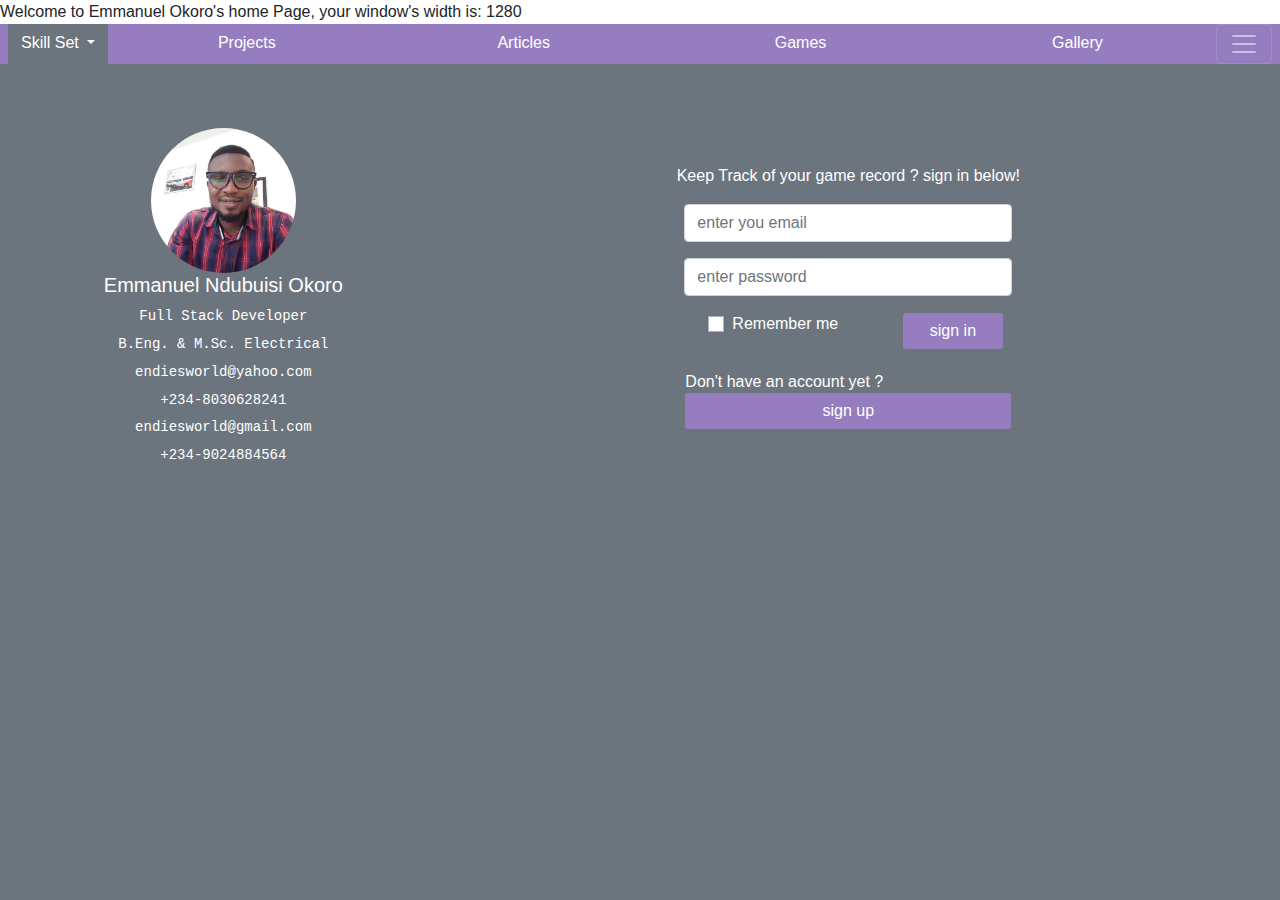
<file: index.html>
<!doctype html>
<html lang="en" xmlns:th="http://www.thymeleaf.org">
  <head>
    <!-- Required meta tags -->
    <meta charset="utf-8">
    <meta name="viewport" content="width=device-width, initial-scale=1, shrink-to-fit=no">

    <!-- Bootstrap CSS -->
    <link rel="stylesheet" href="https://stackpath.bootstrapcdn.com/bootstrap/4.3.1/css/bootstrap.min.css" integrity="sha384-ggOyR0iXCbMQv3Xipma34MD+dH/1fQ784/j6cY/iJTQUOhcWr7x9JvoRxT2MZw1T" crossorigin="anonymous">
    <link rel="stylesheet" type="text/css" href="index.css">
    <script src="index.js" charset="utf-8"></script>
    <title>Emmanuel Okoro</title>

  </head>
  <body class= "bg-secondary " id="body">
    <div class="navwidth bg-white textColour" id="writeHere"> </div>
    <div class="pl-2 d-flex justify-content-between setBgColor navwidth sticky-top " id="navbarElement">
      <div class=" bg-secondary ">
        <button type="button" class="btn text-center dropdown-toggle text-white" data-toggle="modal" data-target="#skills">
          Skill Set
        </button>
      </div>
      <div id="navResponsive" class=" collapse row container show ">
        <div class="col-2 mx-auto text-center ">
            <button type="button" class="btn js-scroll-trigger  text-white" href="#">Projects </button>
        </div>
        <div class="col-2 mx-auto text-center">
          <button type="button" class="btn  js-scroll-trigger  text-white" href="#">Articles</button>
        </div>
        <div class="col-2 mx-auto text-center">
          <button type="button" class="btn js-scroll-trigger  text-white" href="index.html">Games</button>
        </div>
        <div class="col-2 mx-auto text-center">
          <button type="button" class="btn  js-scroll-trigger  text-white" href="#">Gallery</button>
        </div>
      </div>
      <div class="navbar-dark pr-2">
        <button type="button" class="btn d-block navbar-toggler " data-toggle="collapse" data-target="#navResponsive" >
          <span class="navbar-toggler-icon"></span>
        </button>
      </div>
    </div>
    <div id="skills" class="modal">
      <div class="modal-dialog modal-lg modal-dialog-scrollable">
        <div class="modal-content">
          <!-- Modal header
          <div class="modal-header">
            No header element.
          </div>
          -->
          <!-- Modal body -->
          <div class="modal-body">
            <button type="button" class="close" data-dismiss="modal">×</button>
            <div class=" row">
              <div class=" col-4 ">
                <h5 class="text-center">Front End Skills </h5>
                <p class="text-center">HTML</p>
                <p class="text-center">CSS</p>
                <p class="text-center">Bootstrap</p>
                <p class="text-center">JavaScript</p>
                <p class="text-center">React</p>
                <p class="text-center">Angularjs</p>
              </div>
              <div class=" col-4">
                <h5 class="text-center">Back End Skills </h5>
                <p class="text-center">Java</p>
                <p class="text-center">Node.js</p>
                <p class="text-center">Spring Framework</p>
                <p class="text-center">Spring boot</p>
                <p class="text-center">PHP</p>
                <p class="text-center">Lavarel</p>
              </div>
              <div class=" col-4">
                <h5 class="text-center">Enterprise </h5>
                <p class="text-center">Agile</p>
                <p class="text-center">Maven</p>
                <p class="text-center">Java</p>
                <p class="text-center">Python</p>
              </div>
            </div>
          </div>
          <!-- Modal header
          <div class="modal-footer">
            <button type="button" class="btn btn-danger" data-dismiss="modal">Close</button>
         </div>
         -->
        </div>
      </div>
    </div>
    <div class = "container-fluid row mx-auto">

      <div class = " scaleUp jumbotron container col-sm-3 bg-secondary text-danger">
        <img src="images/emmanuelOkoro.jpg" class="d-block rounded-circle img-fluid mx-auto " alt="Emmanuel Okoro's Image" width="145" height="145">
        <h5 class=" text-center text-white ">  Emmanuel Ndubuisi Okoro  </h5>
        <h6 class=" text-center "> <code class="text-white">Full Stack Developer </code> </h6>
        <h6 class=" text-center "><code class="text-white"> B.Eng. & M.Sc. Electrical </code></h6>
        <h6 class=" text-center "> <code class="text-white">endiesworld@yahoo.com</code> </h6>
        <h6 class=" text-center "><code class="text-white"> +234-8030628241 </code></h6>
        <h6 class=" text-center "> <code class="text-white"> endiesworld@gmail.com </code> </h6>
        <h6 class=" text-center "><code class="text-white"> +234-9024884564 </code></h6>
      </div>

      <div class="jumbotron d-flex justify-content-center col-sm-8 bg-secondary">

          <div class=" scaleUp d-flex flex-column align-self-center container ">
            <div class=" align-self-center">
               <p class=" text-center text-white"> Keep Track of your game record ? sign in below!</p>
            </div>
              <div class=" align-self-center container scaleDown ">
                <!--This is a custom login page for spring boot app. using Thymeleaf as Template.
                this requires a post method to "/login", which the spring security library identifies,
              and extract username and password automtically-->
                <form name="f" class="align-self-center container " th:action="@{/login}" method="POST">
                  <fieldset>
                    <div class="scaleDown form-group align-self-center container">
                      <input  class="form-control mb-2 " id="username" placeholder="enter you email" type="email" name="username" >
                    </div>  
                    <div class="scaleDown form-group align-self-center container">  
                      <input  class="form-control " id="password" placeholder="enter password" type="password" name="password" >
                    </div>
                    <div class="form-row holdScale mx-auto" id="groupDiv">
                      <div class="custom-control mx-auto" id="rememberMeDiv">
                        <input type="checkbox" class="custom-control-input" id="remeberMeCheck" name="remeberMeCheck">
                        <label class="custom-control-label text-white" id="remeberMeLabel" for="remeberMeCheck">Remember me</label>
                      </div>
                      <div class="col-4 mr-2" id="buttonDiv">
                        <!--This button type="subimit, which makes it perform the post action automatically"-->
                        <button type="submit" class="btn setBgColor text-white form-control">sign in</button>
                      </div>
                    </div>
                  </fieldset>
                </form>
                <form name="f" class="align-self-center container secondForm" th:action="@{/https://localhost:8443/signuppage}" method="GET">
                  <div class="form-group align-self-center scaleDown container" id="divForSecondForm">
                      <!--This button type="subimit, which makes it perform the post action automatically"-->
                    <label class="text-center text-white signUpLabel" for="signupButton">Don't have an account yet ?</label>  
                    <button class="btn setBgColor text-white form-control" id="signupButton">sign up</button>
                          
                  </div>
                </form>  
              </div>
            </div>

      </div>
  </div>
      <!-- Optional JavaScript -->
    <!-- jQuery first, then Popper.js, then Bootstrap JS -->
    <script src="https://code.jquery.com/jquery-3.3.1.slim.min.js" integrity="sha384-q8i/X+965DzO0rT7abK41JStQIAqVgRVzpbzo5smXKp4YfRvH+8abtTE1Pi6jizo" crossorigin="anonymous"></script>
    <script src="https://cdnjs.cloudflare.com/ajax/libs/popper.js/1.14.7/umd/popper.min.js" integrity="sha384-UO2eT0CpHqdSJQ6hJty5KVphtPhzWj9WO1clHTMGa3JDZwrnQq4sF86dIHNDz0W1" crossorigin="anonymous"></script>
    <script src="https://stackpath.bootstrapcdn.com/bootstrap/4.3.1/js/bootstrap.min.js" integrity="sha384-JjSmVgyd0p3pXB1rRibZUAYoIIy6OrQ6VrjIEaFf/nJGzIxFDsf4x0xIM+B07jRM" crossorigin="anonymous"></script>
  </body>
</html>
</file>
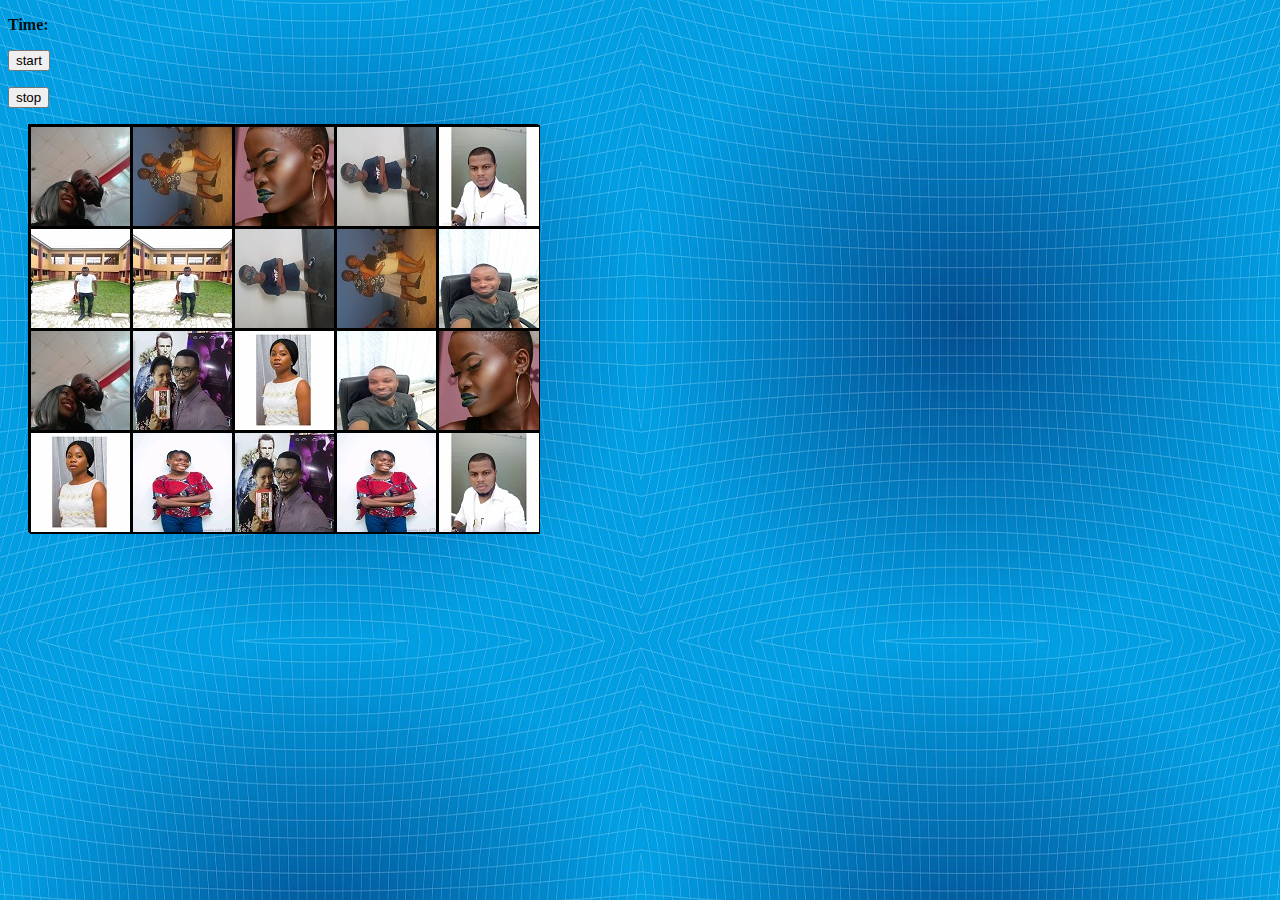
<file: old_Commits/index.html>
<!DOCTYPE html>
<html lang="en" dir="ltr">
  <head>
    <meta charset="utf-8">
    <link rel="stylesheet" type="text/css" href="memoryGame.css">
    <script src="memoryGame.js" charset="utf-8"></script>
    <title>Memory Game</title>
  </head>
  <body>
    <p class="watch"> Time: <time id="time"></time ></p>
    <p><button id="startTimmer" > start </button></p>
    <p><button id="stopTimmer" > stop </button></p>

    <section class="section1">
      <div class="horizontal0 vertical0 " id="00">
        <div id="parentOne" class="container"> <div id= "front1" class="front front1"></div> <div id = "one" class="back"></div></div>
      </div>

      <div class="horizontal0 vertical1 " id="01">
        <div id="parentTwo" class="container"> <div id= "front2" class="front front2"></div> <div id = "two" class="back"></div></div>
      </div>
      <div class="horizontal0 vertical2 " id="02">
        <div id="parentThree" class="container"> <div id= "front3" class="front front3"></div> <div id = "three" class="back"></div></div>
      </div>
      <div class="horizontal0 vertical3 " id="03">
        <div id="parentFour" class="container"> <div id= "front4" class="front front4"></div> <div id = "four" class="back"></div></div>
    </div>
      <div class="horizontal0 vertical4 " id="04">
        <div id="parentFive" class="container"> <div id= "front5" class="front front5"></div> <div id = "five" class="back"></div></div>
      </div>
    </section>
    <section class="section2">
      <div class="horizontal1 vertical0 " id="10">
        <div id="parentSix" class="container"> <div id= "front6" class="front front6"></div> <div id = "six" class="back"></div></div>
      </div>
      <div class="horizontal1 vertical1 " id="11">
        <div id="parentSeven" class="container"> <div id= "front7" class="front front7"></div> <div id = "seven" class="back"></div></div>
      </div>
      <div class="horizontal1 vertical2 " id="12">
        <div id="parentEight" class="container"> <div id= "front8" class="front front8"></div> <div id = "eight" class="back"></div></div>
      </div>
      <div class="horizontal1 vertical3 " id="13">
        <div id="parentNine" class="container"> <div id= "front9" class="front front9"></div> <div id = "nine" class="back"></div></div>
     </div>
      <div class="horizontal1 vertical4 " id="14">
        <div id="parentTen" class="container"> <div id= "front10" class="front front10"></div> <div id = "ten" class="back"></div></div>
      </div>
    </section>
    <section class="section3">
      <div  class="horizontal2 vertical0 " id="20">
        <div id="parentEleven" class="container"> <div id= "front11" class="front front11"></div> <div  id = "eleven" class="back"></div></div>
      </div>
      <div class="horizontal2 vertical1 " id="21">
        <div id="parentTwelve" class="container"> <div id= "front12" class="front front12"></div> <div id = "twelve" class="back"></div></div>
      </div>
      <div class="horizontal2 vertical2 " id="22">
        <div id="parentThirteen" class="container"> <div id= "front13" class="front front13"></div> <div id = "thirteen" class="back"></div></div>
      </div>
      <div class="horizontal2 vertical3 " id="23">
        <div id="parentForteen" class="container"> <div id= "front14" class="front front14"></div> <div id = "fourteen" class="back"></div></div>
      </div>
      <div class="horizontal2 vertical4 " id="24">
        <div id="parentFifteen" class="container"> <div id= "front15" class="front front15"></div> <div id = "fifteen" class="back"></div></div>
      </div>
    </section>
    <section class="section4">
      <div class="horizontal3 vertical0 " id="30">
        <div id="parentSixteen" class="container"> <div id= "front16" class="front front16"></div> <div id = "sisxteen" class="back"></div></div>
      </div>
      <div class="horizontal3 vertical1 " id="31">
        <div id="parentSeventeen" class="container"> <div id= "front17" class="front front17"></div> <div id = "seventeen" class="back"></div></div>
      </div>
      <div class="horizontal3 vertical2 " id="32">
        <div id="parentEighteen" class="container"> <div id= "front18" class="front front18"></div> <div id = "eighteen" class="back"></div></div>
      </div>
      <div class="horizontal3 vertical3 " id="33">
        <div id="parentNineteen" class="container"> <div id= "front19" class="front front19"></div> <div id = "ninteen" class="back"></div></div>
      </div>
      <div class="horizontal3 vertical4 " id="34">
        <div id="parentTwenty" class="container"> <div id= "front20" class="front front20"></div> <div id = "tweenty" class="back"></div></div>
      </div>
    </section>

    <!--section class="section5">
      <div class="horizontal4 vertical0" id="40">21</div>
      <div class="horizontal4 vertical1" id="41">22</div>
      <div class="horizontal4 vertical2" id="42">23</div>
      <div class="horizontal4 vertical3" id="43">24</div>
      <div class="horizontal4 vertical4" id="44">25</div>
    </section-->

  </body>
</html>
</file>
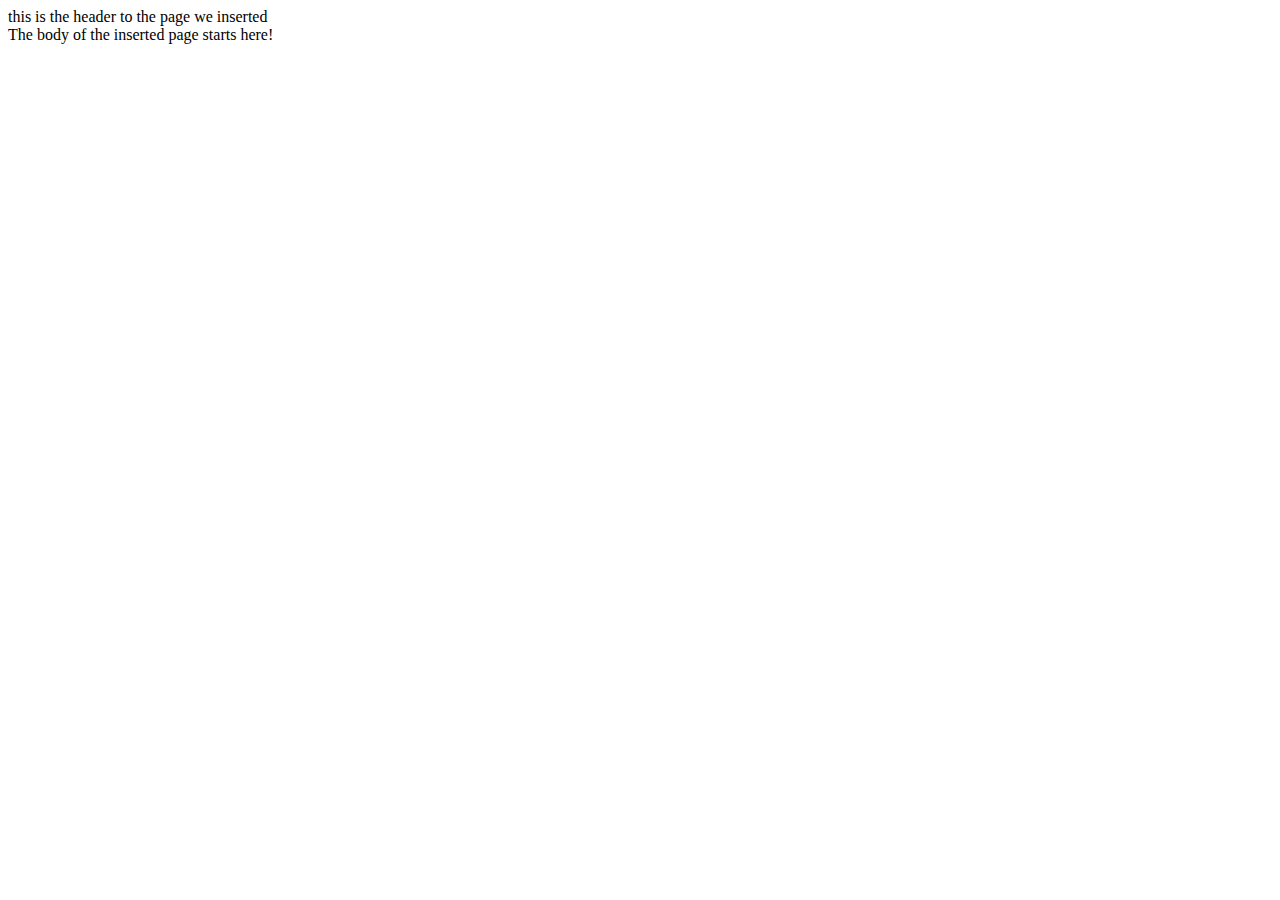
<file: insertThisPage.html>
<!Doctype html>
<html lang="eng" xmlns:th="http://www.thymeleaf.org">
    <head>
        <title>
            Page to Insert
        </title>
    </head>
    <body>
        <header>this is the header to the page we inserted</header>
        <div th:fragment="headFile" class="container bg-danger" item-width="50px" item-height="20px" >
            The body of the inserted page starts here!
        </div>
    </body>
</html>
</file>
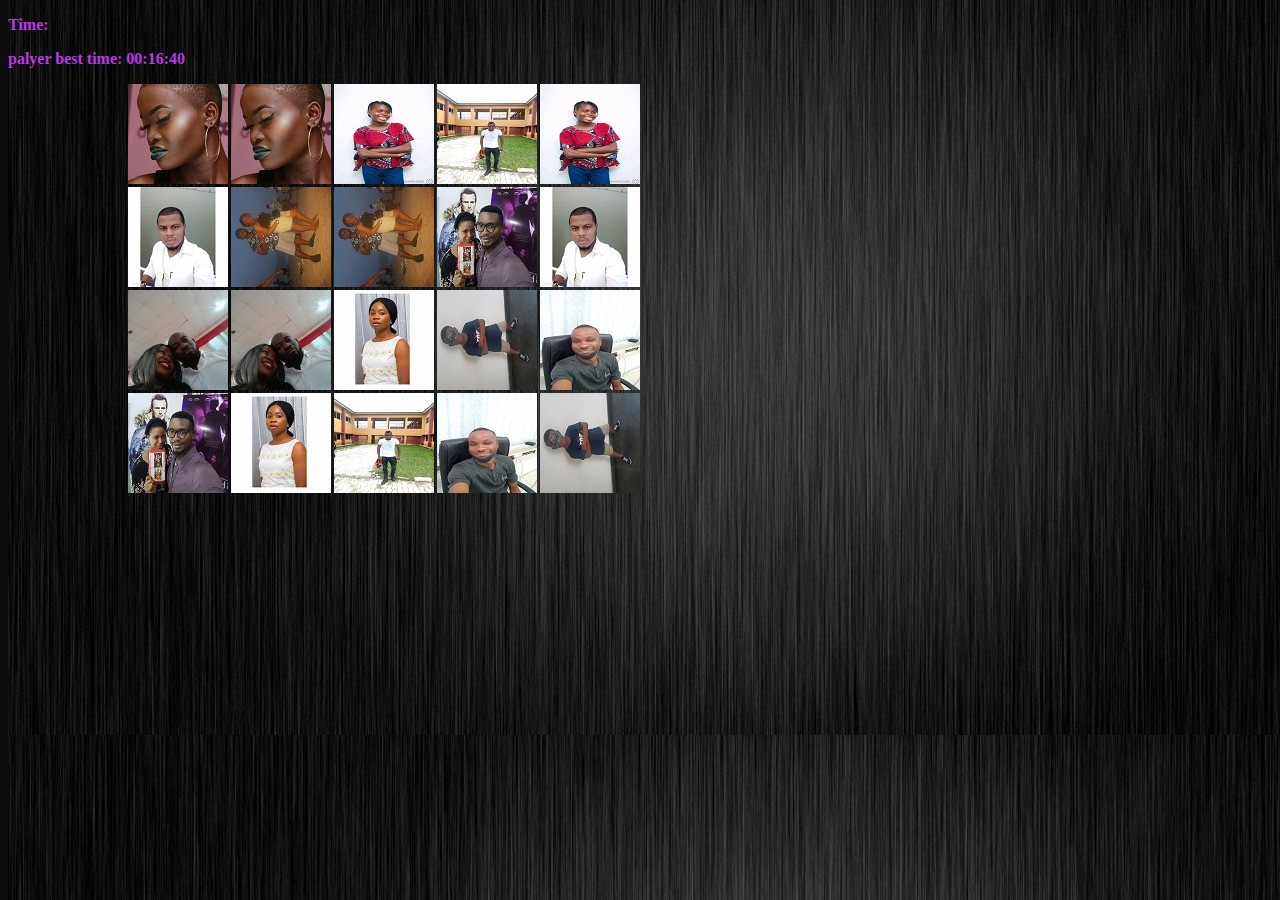
<file: memoryGame.html>
<!DOCTYPE html>
<html lang="en" dir="ltr">
  <head>
    <meta charset="utf-8">
    <link rel="stylesheet" type="text/css" href="memoryGame.css">
    <script src="memoryGame.js" charset="utf-8"></script>
    <title>Memory Game</title>
  </head>
  <body>
  <p class="watch"> Time: <time id="time"></time ></p>
  <p id="userInfo" ></p>
  <div id="stop" class="container">
   <div id="parentOne" class="subContainer">
     <div id= "front1" class="front"></div> <div id = "one1" class="back"></div>
   </div>
   <div id="parentTwo" class="subContainer">
     <div id= "front2" class="front"></div> <div id = "one2" class="back"></div>
   </div>
   <div id="parentThree" class="subContainer">
     <div id= "front3" class="front"></div> <div id = "one3" class="back"></div>
   </div>
   <div id="parentFour" class="subContainer">
     <div id= "front4" class="front"></div> <div id = "one4" class="back"></div>
   </div>
   <div id="parentFive" class="subContainer">
     <div id= "front5" class="front"></div> <div id = "one5" class="back"></div>
   </div>
   <div id="parentSix" class="subContainer">
     <div id= "front6" class="front"></div> <div id = "one6" class="back"></div>
   </div>
   <div id="parentSeven" class="subContainer">
     <div id= "front7" class="front"></div> <div id = "one7" class="back"></div>
   </div>
   <div id="parentEight" class="subContainer">
     <div id= "front8" class="front"></div> <div id = "one8" class="back"></div>
   </div>
   <div id="parentNine" class="subContainer">
     <div id= "front9" class="front"></div> <div id = "one9" class="back"></div>
   </div>
   <div id="parentTen" class="subContainer">
     <div id= "front10" class="front"></div> <div id = "one10" class="back"></div>
   </div>
   <div id="parentEleven" class="subContainer">
     <div id= "front11" class="front"></div> <div id = "one11" class="back"></div>
   </div>
   <div id="parentTwelve" class="subContainer">
     <div id= "front12" class="front"></div> <div id = "one12" class="back"></div>
   </div>
   <div id="parentThirteen" class="subContainer">
     <div id= "front13" class="front"></div> <div id = "one13" class="back"></div>
   </div>
   <div id="parentFourteen" class="subContainer">
     <div id= "front14" class="front"></div> <div id = "one14" class="back"></div>
   </div>
   <div id="parentFifteen" class="subContainer">
     <div id= "front15" class="front"></div> <div id = "one15" class="back"></div>
   </div>
   <div id="parentSixteen" class="subContainer">
     <div id= "front16" class="front"></div> <div id = "one16" class="back"></div>
   </div>
   <div id="parentSeventeen" class="subContainer">
     <div id= "front17" class="front"></div> <div id = "one17" class="back"></div>
   </div>
   <div id="parentEighteen" class="subContainer">
     <div id= "front18" class="front"></div> <div id = "one18" class="back"></div>
   </div>
   <div id="parentNinteen" class="subContainer">
     <div id= "front19" class="front"></div> <div id = "one19" class="back"></div>
   </div>
   <div id="parentTwenty" class="subContainer">
     <div id= "front20" class="front"></div> <div id = "one20" class="back"></div>
   </div>
</div>

  </body>
</html>
</file>
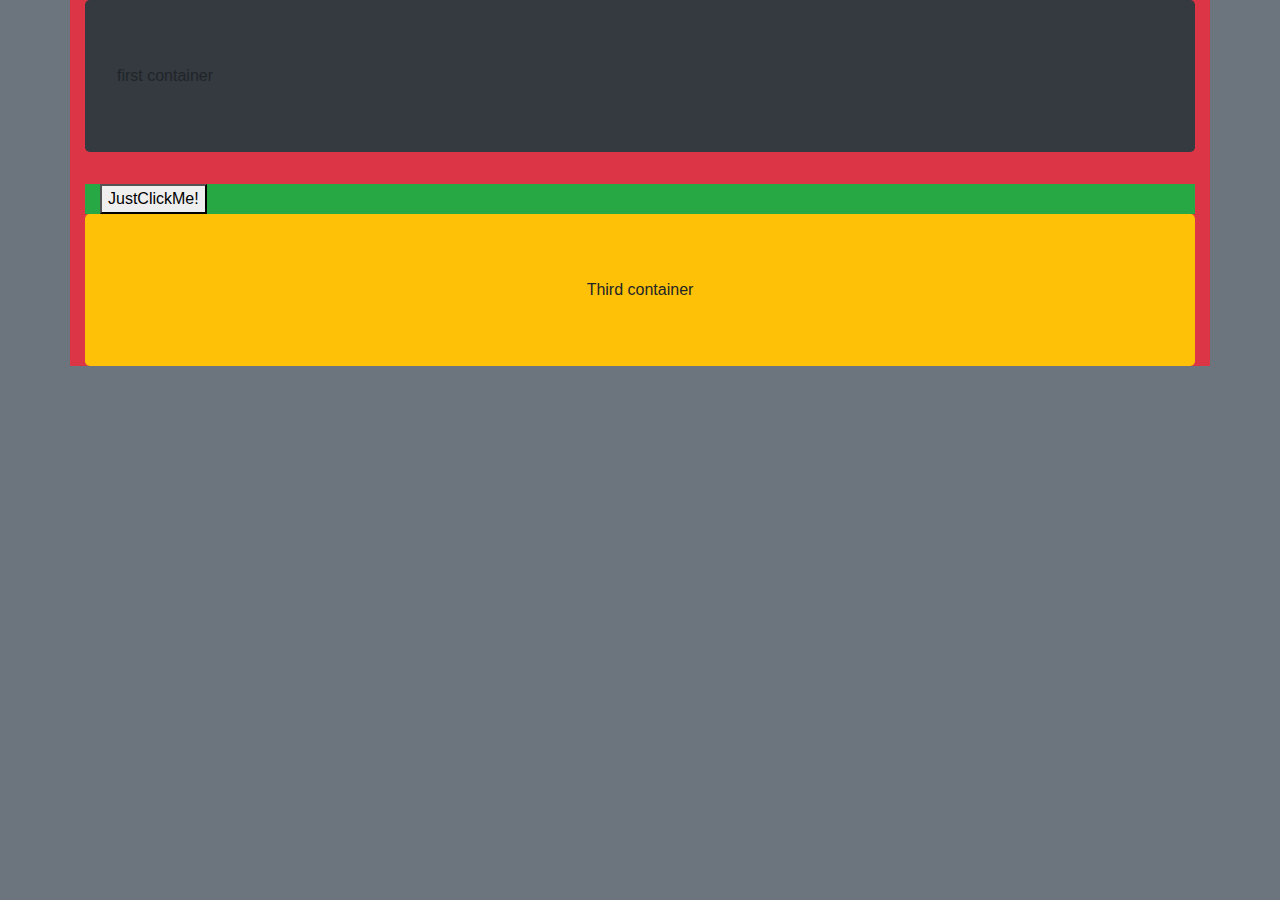
<file: testPage.html>
<!doctype html>
<html lang="en" xmlns:th="http://www.thymeleaf.org">
  <head>
    <!-- Required meta tags -->
    <meta charset="utf-8">
    <meta name="viewport" content="width=device-width, initial-scale=1, shrink-to-fit=no">

    <!-- Bootstrap CSS -->
    <link rel="stylesheet" href="https://stackpath.bootstrapcdn.com/bootstrap/4.3.1/css/bootstrap.min.css" integrity="sha384-ggOyR0iXCbMQv3Xipma34MD+dH/1fQ784/j6cY/iJTQUOhcWr7x9JvoRxT2MZw1T" crossorigin="anonymous">
    <link rel="stylesheet" type="text/css" href="testPage.css">
    <script src="testPage.js" charset="utf-8"></script>
    <title>Emmanuel Okoro Test Page</title>

  </head>
    <body class= "bg-secondary " id="body">
      <div th:replace= "insertThisPage.html::headFile"></div>
      <div class="container bg-danger parentContainer">
        <div class="jumbotron bg-dark">
          first container
        </div>
        <div class="container bg-success buttonContainer">
          <button type="button1" name="button2" value="clickMe" id="button1">JustClickMe!</button>
        </div>
        <div class="jumbotron bg-primary testClass " id="testContainer">
          <br>Second container</br>
          <br>Second container</br>
          <br>Second container</br>
          <br>Second container</br>
          <br>Second container</br>
          <br>Second container</br>
          <br>Second container</br>
        </div>
        <div class="jumbotron bg-warning text-center">
          Third container
        </div>
      </div>
      <script src="https://code.jquery.com/jquery-3.3.1.slim.min.js" integrity="sha384-q8i/X+965DzO0rT7abK41JStQIAqVgRVzpbzo5smXKp4YfRvH+8abtTE1Pi6jizo" crossorigin="anonymous"></script>
      <script src="https://cdnjs.cloudflare.com/ajax/libs/popper.js/1.14.7/umd/popper.min.js" integrity="sha384-UO2eT0CpHqdSJQ6hJty5KVphtPhzWj9WO1clHTMGa3JDZwrnQq4sF86dIHNDz0W1" crossorigin="anonymous"></script>
      <script src="https://stackpath.bootstrapcdn.com/bootstrap/4.3.1/js/bootstrap.min.js" integrity="sha384-JjSmVgyd0p3pXB1rRibZUAYoIIy6OrQ6VrjIEaFf/nJGzIxFDsf4x0xIM+B07jRM" crossorigin="anonymous"></script>
  </body>
</html>
</file>
<file: index.css>
.setBgColor{
   background-color: #bb86fc88 ;
 }
 .scaleUp{
 width: 70% ;
 }
 .navwidth{
   width: 100 ;
 }

 .secondForm{
   position: relative ;
   top: 10px;
 }
.signUpLabel{
  position: relative ;
   bottom: -10px;
  left: 1px ; 
}
button:hover  {
  background-color:  #e886fc9a;
}
.signinScaledown{
width: 90% ;
}

@media only screen and (max-width: 920px) {
  .scaleUp{
  width: 90% ;
  }

}

@media only screen and (min-width: 1200px) {
  .scaleDown{
  width: 90% ;

  }
  #groupDiv{
    padding-right: 10px ;
    padding-left: 10px ;
    }
    .holdScale{
      width: 90% ;
      
    }

}

@media only screen and (max-width: 360px) {
  .navUp{
  width: 70% ;
  
  }
}
</file>
<file: old_Commits/memoryGame.css>
body{
  background: url("memoryGameBackground2.jpg");
}
.watch{
  margin: 10px,10px, 10px , 50px ,  ;
  color: hsla(119, 86%, 1%, 0.94) ;
  font-weight: bold;
}
#time{
  background: hsla(360, 99%, 100%, 1) ;
  background: url("memoryGameBackground2.jpg");
}

section {
 margin-left:  20px ;
 position: relative;
}

div{
  height: 100px ;
  width: 100px ;
  /* background-color: #008000 ;*/
  border: 1px solid black ;
  /*border-radius: 50% ;*/

}

div .container{
  position: relative;
  text-align: center;
  font-size: 10px ;
  line-height: 100px ;
  right: 10px ;
  background-color: #008000 ;
  margin-left:  10px ;
  transition: transform 0.8s ;
 transform-style: preserve-3d;   /*without this, the "front" wont be seen, while making the back position absolute*/

  bottom: 0px ;
}

/*add Pseudo-class to show that tiles are clickable*/
div:hover .container{
    background-color: hsla(143, 100%, 50%, 1);
   /*transform:  rotateY(-180deg);*/


 }

.front{
  background: yellow ;
  transform: rotateY(180deg); /*  to make the front rotate slower than the back, you reduce the number of turns
                                  Also it shows the overlap without the "preserve-3d",
                                  it determines if the element should be seen or not*/
}


/*.front2{
  background: yellow ;
  transform: translateZ(200px);
  transform: rotateY(0.5turn);  to make the front rotate slower than the back, you reduce the number of turns
                                  Also it shows the overlap without the "preserve-3d"
}*/

.back{
  position: absolute;
  bottom: -1px ;
transform: rotateY(180deg);
}

.vertical1 {
position: absolute;
 bottom: 0px ;
  left: 102px ;
}

.vertical2 {
  position: absolute ;
  bottom: 0px;
 left: 204px ;
}

.vertical3 {
  position: absolute ;
  bottom: 0px;
 left: 306px ;
}

.vertical4 {
  position: absolute ;
  bottom: 0px;
 left: 408px ;
}
</file>
<file: memoryGame.css>
body{
  background: url("images/blackTheme.JPG");
}
.watch{
  margin: 10px,10px, 10px , 50px ,  ;
  color: hsla(286, 77%, 56%, 1) ;
  font-weight: bold;
}
#time{
  background: hsla(360, 99%, 100%, 1) ;
  background: url("images/blackTheme.JPG");
}
#userInfo{
  margin: 10px,10px, 10px , 50px ,  ;
  color: hsla(286, 77%, 56%, 1) ;
  font-weight: bold;
}

.container{
  display: grid;
  grid-gap: 3px ;
  grid-template: repeat(4, 100px) /repeat(5, 100px) ;
  margin-left: 120px;
}

 .subContainer{
   display: grid;
   height: 100px ;
   width: 100px ;
   background-color: #008000 ;
   transition: transform 0.8s ;
   transform-style: preserve-3d;
   }

/*add Pseudo-class to show that tiles are clickable*/
.subContainer:hover  {
    background-color: hsla(143, 100%, 50%, 1);
 }

.front{
  grid-column-start: 1;
  grid-column-end: 1;
  grid-row-start: 1;
  grid-row-end: 1;
  height: 100px ;
  width: 100px ;
  transform: rotateY(180deg);
}

.back{
  grid-column-start: 1;
  grid-column-end: 1;
  grid-row-start: 1;
  grid-row-end: 1;
  transform: rotateY(180deg);
  height: 100px ;
  width: 100px ;
}
</file>
<file: testPage.css>
.testClass{
  /*width: 0px;*/
  height: 0px;
  position: absolute;
  visibility: hidden;
  overflow-y: scroll;
   /* For Safari 3.1 to 6.0 */

   transition: visibility 0s ease-in-out, height 150ms ease-in-out;
  /*transition-duration:  5s;
  transition-property: display ;
  transition-timing-function: Out · Quadratic;
  animation-name: example;
  animation-duration: 2s;*/
}
.parentContainer{
  position: relative;

}
@keyframes example {
  from {visibility: hidden;}
  to {visibility: visible;}
}
@keyframes example {
  from {visibility: visible;}
  to  {visibility: hidden;}
}
</file>
